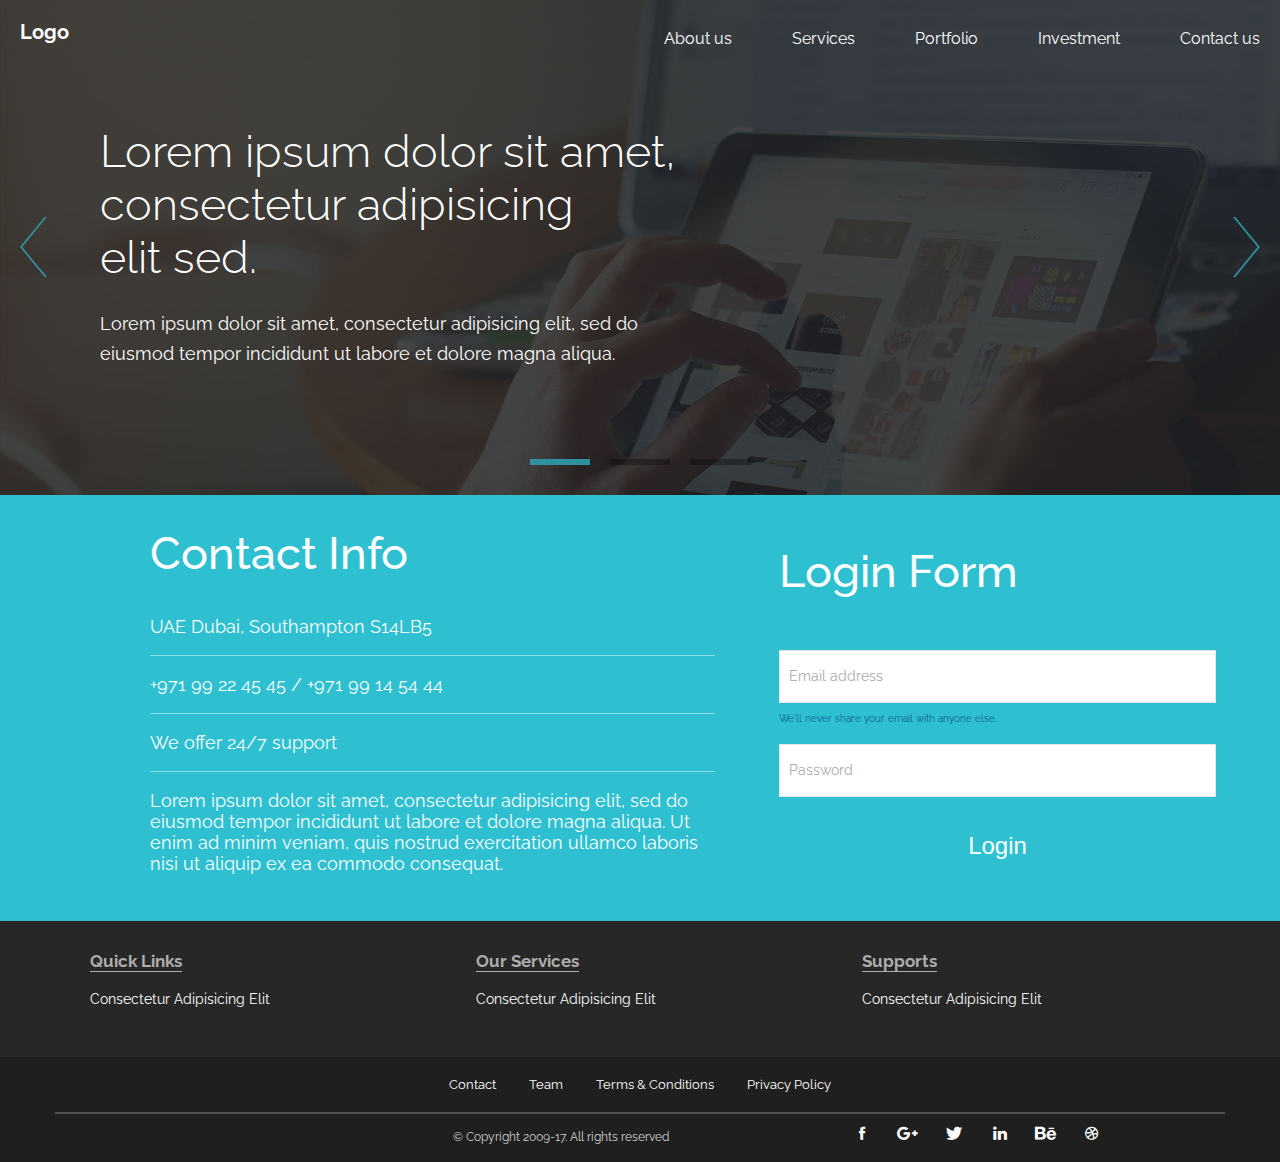
<file: index.html>
<!DOCTYPE html PUBLIC "-//W3C//DTD XHTML 1.0 Transitional//EN" "http://www.w3.org/TR/xhtml1/DTD/xhtml1-transitional.dtd">
<html xmlns="http://www.w3.org/1999/xhtml">

<head>
    <meta http-equiv="Content-Type" content="text/html; charset=utf-8" />
    <meta name="viewport" content="width=device-width, initial-scale=1">
    <title>LoginPag</title>
    <link type="text/css" rel="stylesheet" href="css/style.css">
    <script src="js/jquery-1.11.2.min.js"></script>
    <script src="js/custom.js"></script>
</head>

<body>
    <!--Header Section -->
    <header>
        <div class="logo_wrap left"><a href="index.html">Logo</a> </div>
        <nav class="top_menu right">
            <span class="menu_mobile">
				<em></em>
				<em></em>
				<em></em>
			</span>
            <ul class="clearfix">
                <li><a href="about.html">About us</a> </li>
                <li><a href="services.html">Services</a> </li>
                <li><a href="portfolio.html">Portfolio</a> </li>
                <li><a href="investment.html">Investment</a> </li>
                <li><a href="contact.html">Contact us</a> </li>
            </ul>
        </nav>
    </header>
    <!--Home Banner Section -->
    <section class="main_banner">
        <div class="banner_slider">
            <img src="images/home-banner.jpg" class="basic-img" alt="">
            <div class="banner_outer_wrap clearfix">
                <div class="top_slide active">
                    <img src="images/home-banner.jpg" alt="">
                    <div class="banner_content">
                        <h3>Lorem ipsum dolor sit amet,<br>
								consectetur adipisicing<br>
								elit sed.</h3>
                        <p>Lorem ipsum dolor sit amet, consectetur adipisicing elit, sed do
                            <br> eiusmod tempor incididunt ut labore et dolore magna aliqua. </p>
                    </div>
                </div>
                <div class="top_slide">
                    <img src="images/home-banner.jpg" alt="">
                    <div class="banner_content">
                        <h3>Lorem ipsum dolor sit amet,<br>
						consectetur adipisicing<br>
						elit sed.</h3>
                        <p>Lorem ipsum dolor sit amet, consectetur adipisicing elit, sed do
                            <br> eiusmod tempor incididunt ut labore et dolore magna aliqua. </p>
                    </div>
                </div>
                <div class="top_slide">
                    <img src="images/home-banner.jpg" alt="">
                    <div class="banner_content">
                        <h3>Lorem ipsum dolor sit amet,<br>
						consectetur adipisicing<br>
						elit sed.</h3>
                        <p>Lorem ipsum dolor sit amet, consectetur adipisicing elit, sed do
                            <br> eiusmod tempor incididunt ut labore et dolore magna aliqua. </p>
                    </div>
                </div>
            </div>
            <div class="controller_bullet">
            </div>
            <div class="controler_arrow">
                <span class="left_slide"><i class="icon-left_arrow"></i> </span>
                <span class="right_slide"><i class="icon-right_arrow"></i> </span>
            </div>
        </div>
    </section>
    <!--Home Banner Section -->
    <!--Login Sec Section -->
    <section class="dm_contactInfo">
	<div class="contact_wrap clearfix">
    	<div class="contact_info left">
        	<h3>Contact Info</h3>
            <p>UAE Dubai, Southampton S14LB5</p>
            <p>+971 99 22 45 45 / +971 99 14 54 44</p>
            <p>We offer 24/7 support</p>
            <p>Lorem ipsum dolor sit amet, consectetur adipisicing elit, sed do eiusmod tempor incididunt ut labore et dolore magna aliqua. Ut enim ad minim veniam, quis nostrud exercitation ullamco laboris nisi ut aliquip ex ea commodo consequat.</p>
        </div>
        <div class="contact_map right">
        	<div class="form_wrap container">
    	<h3>Login Form</h3>
    	<div class="clearfix">
            
            <div class="input_wrap">
                <label>
                    <input type="text" required="" />
                    <span>Email address</span>
                </label>
                <p class="note">We'll never share your email with anyone else.</p>
            </div>
            <div class="input_wrap">
                <label>
                    <input type="password" required="" />
                    <span>Password</span>
                </label>
            </div>
            
        </div>
       
        <input type="submit" value="Login" />
    </div>
        </div>
    </div>
</section>

    <!--Section Global Leader -->
    <!--Section Footer-->
    <section class="th-footer">
        <footer>
            <div class="top-footer clearfix">
                <div class="container">
                    <div class="" role="contentinfo">
                        <div class="thccompreiset">
                            <div class="footer-link clearFix">
                                <ul>
                                    <li class="link-head">
                                        <h5>Quick Links</h5>
                                    </li>
                                    <li>
                                        <a href="#">Consectetur Adipisicing Elit</a>
                                    </li>
                                </ul>
                                <ul>
                                    <li class="link-head">
                                        <h5>Our Services</h5>
                                    </li>
                                    <li>
                                        <a href="#">Consectetur Adipisicing Elit</a>
                                    </li>
                                </ul>
                                <ul>
                                    <li class="link-head">
                                        <h5>Supports</h5>
                                    </li>
                                    <li>
                                        <a href="#">Consectetur Adipisicing Elit</a>
                                    </li>
                                </ul>
                            </div>
                        </div>
                    </div>
                </div>
            </div>
        </footer>
    </section>
    <section class="lower-footer clearfix">
        <div class="container">
            <div class="lower-footer-strip">
                <div class="container">
                    <div class="footstrip text-center clearfix">
                        <ul class="bottom-link left list-unstyled clearfix">
                            <!--        <li>
              <a href="https://www.techaheadcorp.com/press">Press</a>
            </li>

			 <li>
              <a href="https://www.techaheadcorp.com/whitepaper/">Whitepaper</a>
            </li>
-->
                            <li>
                                <a href="contact.html">Contact</a>
                            </li>
                            <li>
                                <a href="#">Team</a>
                            </li>
                            <li>
                                <a href="#">Terms & Conditions</a>
                            </li>
                            <li>
                                <a href="#">Privacy Policy</a>
                            </li>
                        </ul>
                    </div>
                    <div class="copyright">
                        <div class="span certificate">
                            <span class="copy-right left"></span>
                        </div>
                        <div class="span social-connects">
                            <ul class="socialLinks list-unstyled">
                                <li class="fb">
                                    <a class="icon-facebook" target="_blank" href="#"></a>
                                </li>
                                <li class="gplus">
                                    <a class="icon-google_plus" target="_blank" href="#"></a>
                                </li>
                                <li class="twitter">
                                    <a class="icon-twiiter_icon" target="_blank" href="#"></a>
                                </li>
                                <li class="linkdin">
                                    <a class="icon-linkedin" target="_blank" href="#"></a>
                                </li>
                                <li class="behance">
                                    <a target="_blank" class="icon-behance" href="#"></a>
                                </li>
                                <li class="drbl">
                                    <a target="_blank" class="icon-dribble" href="#"></a>
                                </li>
                            </ul>
                        </div>
                        <div class="span copyrighdeclaration">
                            <span class="copyright-text"> © Copyright 2009-17. All rights reserved</span>
                        </div>
                    </div>
                </div>
            </div>
        </div>
    </section>
</body>

</html>
</file>
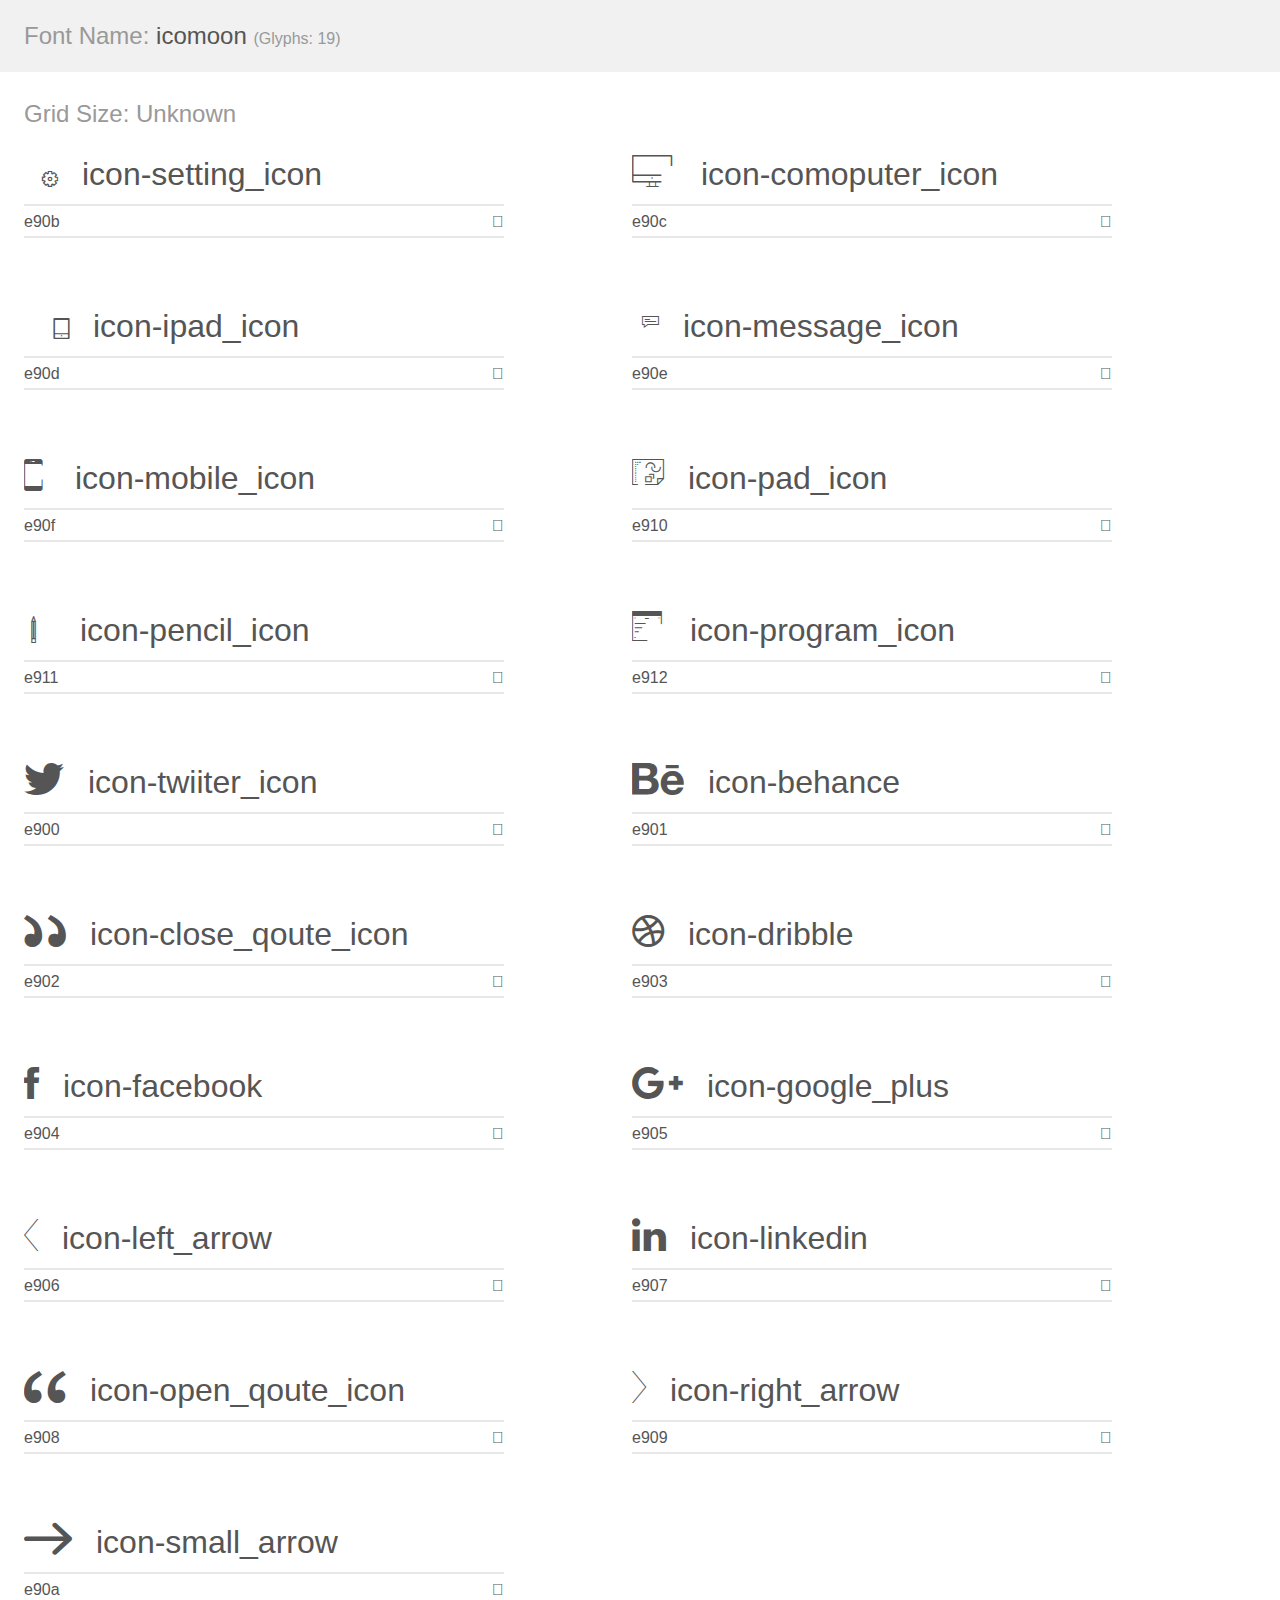
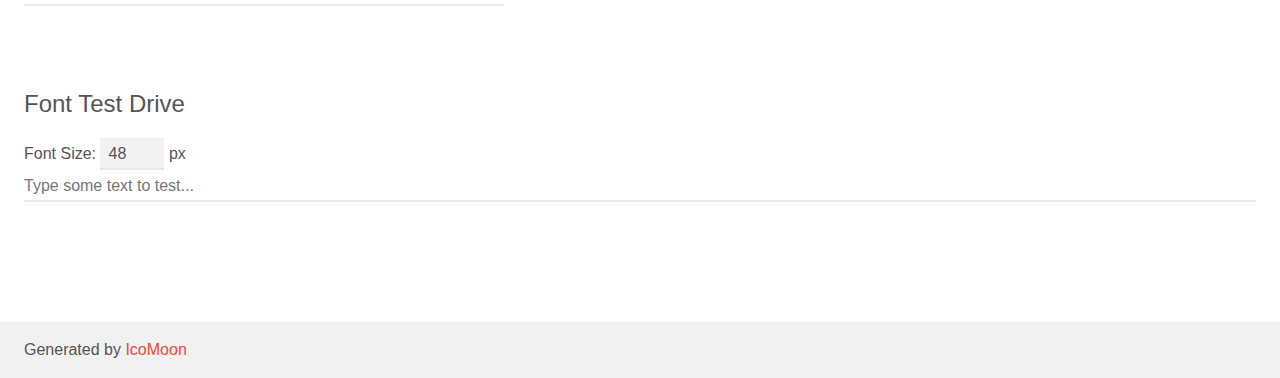
<file: icomoon/demo.html>
<!doctype html>
<html>
<head>
    <meta charset="utf-8">
    <title>IcoMoon Demo</title>
    <meta name="description" content="An Icon Font Generated By IcoMoon.io">
    <meta name="viewport" content="width=device-width, initial-scale=1">
    <link rel="stylesheet" href="demo-files/demo.css">
    <link rel="stylesheet" href="style.css"></head>
<body>
    <div class="bgc1 clearfix">
        <h1 class="mhmm mvm"><span class="fgc1">Font Name:</span> icomoon <small class="fgc1">(Glyphs:&nbsp;19)</small></h1>
    </div>
    <div class="clearfix mhl ptl">
        <h1 class="mvm mtn fgc1">Grid Size: Unknown</h1>
        <div class="glyph fs1">
            <div class="clearfix bshadow0 pbs">
                <span class="icon-setting_icon">
                
                </span>
                <span class="mls"> icon-setting_icon</span>
            </div>
            <fieldset class="fs0 size1of1 clearfix hidden-false">
                <input type="text" readonly value="e90b" class="unit size1of2" />
                <input type="text" maxlength="1" readonly value="&#xe90b;" class="unitRight size1of2 talign-right" />
            </fieldset>
            <div class="fs0 bshadow0 clearfix hidden-true">
                <span class="unit pvs fgc1">liga: </span>
                <input type="text" readonly value="" class="liga unitRight" />
            </div>
        </div>
        <div class="glyph fs1">
            <div class="clearfix bshadow0 pbs">
                <span class="icon-comoputer_icon">
                
                </span>
                <span class="mls"> icon-comoputer_icon</span>
            </div>
            <fieldset class="fs0 size1of1 clearfix hidden-false">
                <input type="text" readonly value="e90c" class="unit size1of2" />
                <input type="text" maxlength="1" readonly value="&#xe90c;" class="unitRight size1of2 talign-right" />
            </fieldset>
            <div class="fs0 bshadow0 clearfix hidden-true">
                <span class="unit pvs fgc1">liga: </span>
                <input type="text" readonly value="" class="liga unitRight" />
            </div>
        </div>
        <div class="glyph fs1">
            <div class="clearfix bshadow0 pbs">
                <span class="icon-ipad_icon">
                
                </span>
                <span class="mls"> icon-ipad_icon</span>
            </div>
            <fieldset class="fs0 size1of1 clearfix hidden-false">
                <input type="text" readonly value="e90d" class="unit size1of2" />
                <input type="text" maxlength="1" readonly value="&#xe90d;" class="unitRight size1of2 talign-right" />
            </fieldset>
            <div class="fs0 bshadow0 clearfix hidden-true">
                <span class="unit pvs fgc1">liga: </span>
                <input type="text" readonly value="" class="liga unitRight" />
            </div>
        </div>
        <div class="glyph fs1">
            <div class="clearfix bshadow0 pbs">
                <span class="icon-message_icon">
                
                </span>
                <span class="mls"> icon-message_icon</span>
            </div>
            <fieldset class="fs0 size1of1 clearfix hidden-false">
                <input type="text" readonly value="e90e" class="unit size1of2" />
                <input type="text" maxlength="1" readonly value="&#xe90e;" class="unitRight size1of2 talign-right" />
            </fieldset>
            <div class="fs0 bshadow0 clearfix hidden-true">
                <span class="unit pvs fgc1">liga: </span>
                <input type="text" readonly value="" class="liga unitRight" />
            </div>
        </div>
        <div class="glyph fs1">
            <div class="clearfix bshadow0 pbs">
                <span class="icon-mobile_icon">
                
                </span>
                <span class="mls"> icon-mobile_icon</span>
            </div>
            <fieldset class="fs0 size1of1 clearfix hidden-false">
                <input type="text" readonly value="e90f" class="unit size1of2" />
                <input type="text" maxlength="1" readonly value="&#xe90f;" class="unitRight size1of2 talign-right" />
            </fieldset>
            <div class="fs0 bshadow0 clearfix hidden-true">
                <span class="unit pvs fgc1">liga: </span>
                <input type="text" readonly value="" class="liga unitRight" />
            </div>
        </div>
        <div class="glyph fs1">
            <div class="clearfix bshadow0 pbs">
                <span class="icon-pad_icon">
                
                </span>
                <span class="mls"> icon-pad_icon</span>
            </div>
            <fieldset class="fs0 size1of1 clearfix hidden-false">
                <input type="text" readonly value="e910" class="unit size1of2" />
                <input type="text" maxlength="1" readonly value="&#xe910;" class="unitRight size1of2 talign-right" />
            </fieldset>
            <div class="fs0 bshadow0 clearfix hidden-true">
                <span class="unit pvs fgc1">liga: </span>
                <input type="text" readonly value="" class="liga unitRight" />
            </div>
        </div>
        <div class="glyph fs1">
            <div class="clearfix bshadow0 pbs">
                <span class="icon-pencil_icon">
                
                </span>
                <span class="mls"> icon-pencil_icon</span>
            </div>
            <fieldset class="fs0 size1of1 clearfix hidden-false">
                <input type="text" readonly value="e911" class="unit size1of2" />
                <input type="text" maxlength="1" readonly value="&#xe911;" class="unitRight size1of2 talign-right" />
            </fieldset>
            <div class="fs0 bshadow0 clearfix hidden-true">
                <span class="unit pvs fgc1">liga: </span>
                <input type="text" readonly value="" class="liga unitRight" />
            </div>
        </div>
        <div class="glyph fs1">
            <div class="clearfix bshadow0 pbs">
                <span class="icon-program_icon">
                
                </span>
                <span class="mls"> icon-program_icon</span>
            </div>
            <fieldset class="fs0 size1of1 clearfix hidden-false">
                <input type="text" readonly value="e912" class="unit size1of2" />
                <input type="text" maxlength="1" readonly value="&#xe912;" class="unitRight size1of2 talign-right" />
            </fieldset>
            <div class="fs0 bshadow0 clearfix hidden-true">
                <span class="unit pvs fgc1">liga: </span>
                <input type="text" readonly value="" class="liga unitRight" />
            </div>
        </div>
        <div class="glyph fs1">
            <div class="clearfix bshadow0 pbs">
                <span class="icon-twiiter_icon">
                
                </span>
                <span class="mls"> icon-twiiter_icon</span>
            </div>
            <fieldset class="fs0 size1of1 clearfix hidden-false">
                <input type="text" readonly value="e900" class="unit size1of2" />
                <input type="text" maxlength="1" readonly value="&#xe900;" class="unitRight size1of2 talign-right" />
            </fieldset>
            <div class="fs0 bshadow0 clearfix hidden-true">
                <span class="unit pvs fgc1">liga: </span>
                <input type="text" readonly value="" class="liga unitRight" />
            </div>
        </div>
        <div class="glyph fs1">
            <div class="clearfix bshadow0 pbs">
                <span class="icon-behance">
                
                </span>
                <span class="mls"> icon-behance</span>
            </div>
            <fieldset class="fs0 size1of1 clearfix hidden-false">
                <input type="text" readonly value="e901" class="unit size1of2" />
                <input type="text" maxlength="1" readonly value="&#xe901;" class="unitRight size1of2 talign-right" />
            </fieldset>
            <div class="fs0 bshadow0 clearfix hidden-true">
                <span class="unit pvs fgc1">liga: </span>
                <input type="text" readonly value="" class="liga unitRight" />
            </div>
        </div>
        <div class="glyph fs1">
            <div class="clearfix bshadow0 pbs">
                <span class="icon-close_qoute_icon">
                
                </span>
                <span class="mls"> icon-close_qoute_icon</span>
            </div>
            <fieldset class="fs0 size1of1 clearfix hidden-false">
                <input type="text" readonly value="e902" class="unit size1of2" />
                <input type="text" maxlength="1" readonly value="&#xe902;" class="unitRight size1of2 talign-right" />
            </fieldset>
            <div class="fs0 bshadow0 clearfix hidden-true">
                <span class="unit pvs fgc1">liga: </span>
                <input type="text" readonly value="" class="liga unitRight" />
            </div>
        </div>
        <div class="glyph fs1">
            <div class="clearfix bshadow0 pbs">
                <span class="icon-dribble">
                
                </span>
                <span class="mls"> icon-dribble</span>
            </div>
            <fieldset class="fs0 size1of1 clearfix hidden-false">
                <input type="text" readonly value="e903" class="unit size1of2" />
                <input type="text" maxlength="1" readonly value="&#xe903;" class="unitRight size1of2 talign-right" />
            </fieldset>
            <div class="fs0 bshadow0 clearfix hidden-true">
                <span class="unit pvs fgc1">liga: </span>
                <input type="text" readonly value="" class="liga unitRight" />
            </div>
        </div>
        <div class="glyph fs1">
            <div class="clearfix bshadow0 pbs">
                <span class="icon-facebook">
                
                </span>
                <span class="mls"> icon-facebook</span>
            </div>
            <fieldset class="fs0 size1of1 clearfix hidden-false">
                <input type="text" readonly value="e904" class="unit size1of2" />
                <input type="text" maxlength="1" readonly value="&#xe904;" class="unitRight size1of2 talign-right" />
            </fieldset>
            <div class="fs0 bshadow0 clearfix hidden-true">
                <span class="unit pvs fgc1">liga: </span>
                <input type="text" readonly value="" class="liga unitRight" />
            </div>
        </div>
        <div class="glyph fs1">
            <div class="clearfix bshadow0 pbs">
                <span class="icon-google_plus">
                
                </span>
                <span class="mls"> icon-google_plus</span>
            </div>
            <fieldset class="fs0 size1of1 clearfix hidden-false">
                <input type="text" readonly value="e905" class="unit size1of2" />
                <input type="text" maxlength="1" readonly value="&#xe905;" class="unitRight size1of2 talign-right" />
            </fieldset>
            <div class="fs0 bshadow0 clearfix hidden-true">
                <span class="unit pvs fgc1">liga: </span>
                <input type="text" readonly value="" class="liga unitRight" />
            </div>
        </div>
        <div class="glyph fs1">
            <div class="clearfix bshadow0 pbs">
                <span class="icon-left_arrow">
                
                </span>
                <span class="mls"> icon-left_arrow</span>
            </div>
            <fieldset class="fs0 size1of1 clearfix hidden-false">
                <input type="text" readonly value="e906" class="unit size1of2" />
                <input type="text" maxlength="1" readonly value="&#xe906;" class="unitRight size1of2 talign-right" />
            </fieldset>
            <div class="fs0 bshadow0 clearfix hidden-true">
                <span class="unit pvs fgc1">liga: </span>
                <input type="text" readonly value="" class="liga unitRight" />
            </div>
        </div>
        <div class="glyph fs1">
            <div class="clearfix bshadow0 pbs">
                <span class="icon-linkedin">
                
                </span>
                <span class="mls"> icon-linkedin</span>
            </div>
            <fieldset class="fs0 size1of1 clearfix hidden-false">
                <input type="text" readonly value="e907" class="unit size1of2" />
                <input type="text" maxlength="1" readonly value="&#xe907;" class="unitRight size1of2 talign-right" />
            </fieldset>
            <div class="fs0 bshadow0 clearfix hidden-true">
                <span class="unit pvs fgc1">liga: </span>
                <input type="text" readonly value="" class="liga unitRight" />
            </div>
        </div>
        <div class="glyph fs1">
            <div class="clearfix bshadow0 pbs">
                <span class="icon-open_qoute_icon">
                
                </span>
                <span class="mls"> icon-open_qoute_icon</span>
            </div>
            <fieldset class="fs0 size1of1 clearfix hidden-false">
                <input type="text" readonly value="e908" class="unit size1of2" />
                <input type="text" maxlength="1" readonly value="&#xe908;" class="unitRight size1of2 talign-right" />
            </fieldset>
            <div class="fs0 bshadow0 clearfix hidden-true">
                <span class="unit pvs fgc1">liga: </span>
                <input type="text" readonly value="" class="liga unitRight" />
            </div>
        </div>
        <div class="glyph fs1">
            <div class="clearfix bshadow0 pbs">
                <span class="icon-right_arrow">
                
                </span>
                <span class="mls"> icon-right_arrow</span>
            </div>
            <fieldset class="fs0 size1of1 clearfix hidden-false">
                <input type="text" readonly value="e909" class="unit size1of2" />
                <input type="text" maxlength="1" readonly value="&#xe909;" class="unitRight size1of2 talign-right" />
            </fieldset>
            <div class="fs0 bshadow0 clearfix hidden-true">
                <span class="unit pvs fgc1">liga: </span>
                <input type="text" readonly value="" class="liga unitRight" />
            </div>
        </div>
        <div class="glyph fs1">
            <div class="clearfix bshadow0 pbs">
                <span class="icon-small_arrow">
                
                </span>
                <span class="mls"> icon-small_arrow</span>
            </div>
            <fieldset class="fs0 size1of1 clearfix hidden-false">
                <input type="text" readonly value="e90a" class="unit size1of2" />
                <input type="text" maxlength="1" readonly value="&#xe90a;" class="unitRight size1of2 talign-right" />
            </fieldset>
            <div class="fs0 bshadow0 clearfix hidden-true">
                <span class="unit pvs fgc1">liga: </span>
                <input type="text" readonly value="" class="liga unitRight" />
            </div>
        </div>
    </div>

    <!--[if gt IE 8]><!-->
    <div class="mhl clearfix mbl">
        <h1>Font Test Drive</h1>
        <label>
            Font Size: <input id="fontSize" type="number" class="textbox0 mbm"
            min="8" value="48" />
            px
        </label>
        <input id="testText" type="text" class="phl size1of1 mvl"
        placeholder="Type some text to test..." value=""/>
        <div id="testDrive" class="icon-">&nbsp;
        </div>
    </div>
    <!--<![endif]-->
    <div class="bgc1 clearfix">
        <p class="mhl">Generated by <a href="https://icomoon.io/app">IcoMoon</a></p>
    </div>

    <script src="demo-files/demo.js"></script>
</body>
</html>
</file>
<file: css/style.css>
@charset "utf-8";
/* CSS Document */
@import 'https://fonts.googleapis.com/css?family=Raleway:200,400,500,700';
*{padding: 0; margin: 0; -webkit-box-sizing:border-box; -moz-box-sizing:border-box; -ms-box-sizing:border-box; box-sizing:border-box; }
body{font-family: 'Raleway', sans-serif; font-size: 13px; font-weight: 400;}
input:focus, textarea:focus{outline: none;}
textarea{resize: none; }
a{text-decoration: none;}
h1{font-size: 36px; }
h2{font-size: 36px;;}
h3{font-size: 24px;}
h4{font-size: 18px;}
h1,h3,h3,h4{font-weight: normal;}
button, input[type="button"], input[type="submit"]{cursor: pointer;}

ul{display: block; list-style: none; padding: 0;}
button{border: 0;}
label{font-weight: normal; }
a{color: #2ec0d1; }
a:focus{text-decoration: none; }
strong,b{font-weight: normal;}
input[type="text"], input[type="email"], input[type="password"], input[type="number"], select, textarea{width: 100%; color: #929293; font-weight: 300;}
button, a, input[type="submit"], input[type="button"], .port_content, .total_services ul li {-webkit-transition: all .3s ease; -moz-transition: all .3s ease; transition: all .3s ease; -ms-transition: all .3s ease;}
a:hover{text-decoration: none;}
em{font-style: normal;}
button:focus{outline: none;}
p{font-weight: 400;}
.container{ max-width: 1170px; width: 95%; margin: auto; position: relative; z-index: 1;}
.clearfix:before, .clearfix:after, .portf_img_wrap:after{content: ''; display: table; line-height: 0; float: none; clear: both;}
.right{float: right;}
.left{float: left;}


/*Home page css*/
header{position: absolute; top: 0; left: 0; width: 100%; padding: 20px; z-index: 2; padding: 20px;}
nav.top_menu{position: relative;}
nav.top_menu ul li{float: left;}
nav.top_menu ul li a{display: block; color: #fff; margin-right: 60px; font-size: 16px; line-height: 38px;}
nav.top_menu ul li:last-child a{margin-right: 0;}
nav.top_menu ul li a:hover{color: #2ec0d1; }
.banner_slider{position: relative; }
.banner_content{position: absolute; top: 50%; -webkit-transform: translateY(-50%); -moz-transform: translateY(-50%); -ms-transform: translateY(-50%); transform: translateY(-50%); left: 100px;}
.banner_content h3{font-size:60px; color: #fff; font-weight: 300; margin-bottom: 25px;}
.banner_content p{font-size: 18px; color: #fff; line-height: 30px;}
.bg_grey{background:#f2f2f2; }
.bg_blue{background: #2ec0d1;}
.title_wrap{text-align: center; padding: 30px 0;}
.title_wrap h3{font-size: 40px; color: #555758; margin-bottom: 20px; }
.title_wrap small{font-size: 16px; color: #454545;}
.services_wrap{padding-bottom: 30px; position: relative;}
.services_wrap:after {content: 'Our Services'; position: absolute; top: -15px; left: -10px; font-size: 160px; font-weight: 700; color: #ebebeb; z-index: 0;}
.total_services ul li{float: left; width: 50%; text-align: center; padding: 50px;}
.total_services li:hover{box-shadow: 0 0 20px #ccc}
.total_services ul li h4{font-size: 24px; color: #333; font-weight: 500;}
.service_content p{color: #333; font-size: 14px; line-height: 18px; margin: 10px 0}
.service_content a{font-size: 14px;}
.service_content a i{font-size: 10px; margin-left: 15px;}
.total_services .icon_wrap{position: relative; display: table; margin:0 auto 20px; font-size: 45px;}
.icon_wrap i{color: #333333;}
.icon_wrap i.icon-pencil_icon{position: absolute;left: 0; bottom: 0; color: #2ec0d1;}
.icon_wrap i.icon-message_icon{position: absolute; left: 0; bottom: 0; color: #2ec0d1;}
.icon_wrap i.icon-setting_icon{position: absolute; left: 0; bottom: 0; color: #2ec0d1;}
.icon_wrap i.icon-ipad_icon{position: absolute; left: 0; bottom: 0; color: #2ec0d1;}
.portfolio_wrap{display: table; width: 100%; }
.left_portfolio{width: 30%; display: table-cell; vertical-align: middle; padding: 0 50px;}
.all_showcase_wrap {width:70%; display: table-cell;}
.all_showcase_wrap ul li{float: left; width: 25%; border-right: 1px solid #fff; border-bottom: 1px solid #fff; position: relative;}
.all_showcase_wrap ul li:nth-child(4n){border-right: 0;}
.img_wrap img{width: 100%; float: left; }
.port_content{position: absolute; width: 90%; height: 90%; top: 50%; left: 50%; -webkit-transform: translate(-50%, -50%); -moz-transform: translate(-50%, -50%); -ms-transform: translate(-50%, -50%); transform: translate(-50%, -50%); background: rgba(0,0,0,0.7); opacity: 0; text-align: center;  }
.all_showcase_wrap ul li:hover .port_content{opacity: 1;}
.port_content h4{font-size: 24px; color: #fff;}
.port_content p{font-size: 14px; color: #fff; margin: 10px 0;}
.port_content a{color: #66696a; font-size: 14px; padding: 8px 15px; background: #fff; display: inline-block;}
.port_content a:hover{color: #fff; background:#2ec0d1; }
.middle_content{width: 100%; position: absolute; top: 50%; padding: 0 5px; -webkit-transform: translateY(-50%); -moz-transform: translateY(-50%); -ms-transform: translateY(-50%); transform: translateY(-50%);}
.banner_slider img{width: 100%;}
.partners_list ul li{float: left; width: 24%; margin-right: 1.3%; text-align: center;}
.partners_list ul li:last-child{margin-right: 0;}
.partners_section{padding: 0 0 50px;}
.testimonial_wrap .title_wrap h3{color: #fff; }
.testimonial_wrap{padding: 20px 0 50px; position: relative;}
.testimonial_wrap:after {content: 'Testimonials'; position: absolute; top: 0; left: -10px; font-size: 160px; font-weight: 700; color: #2cb7c7; z-index: 0;}
.testi_content{width: 60%; position: absolute; top: 50%; left: 0; -webkit-transform: translateY(-50%); -moz-transform: translateY(-50%); -ms-transform: translateY(-50%); transform: translateY(-50%);}
.testi_content p{color: #fff; font-size: 16px; line-height: 28px;}
.testi_image{width: 30%;}
.testi_image figure{border:5px solid #fff;}
.testi_image figure img{width: 100%; float: left; }
.testimonial_box{position: relative; overflow: hidden;}
.name_title{margin-top: 30px; }
.name_title h5{color: #fff; font-size: 18px; font-weight: 500;}
.name_title span{font-size: 14px; color: #fff;}
.global_leaders.dm_philosophy:after{content: 'Global Leaders';  }
.logo_wrap img{width: 110px;}
.logo_wrap a{font-size: 20px; color: #fff; font-weight: bold;}
.outer_wrap{ width: 400%; position: relative;}
.outer_wrap > .slide { width: 25%; float: left; position: relative; padding: 0 20px;}
.bullets {float: left;}
.testi-bullets{background:#fff;display:inline-block;height:4px;width:26px;cursor:pointer;margin:4px;;}
.testi-bullets.active.active{opacity:1;cursor:default; background:#1c8f9d;}
.controler_arrow > span{position: absolute; color: #2d929d; font-size: 60px; top: 50%; -webkit-transform: translateY(-50%); -moz-transform: translateY(-50%); -ms-transform: translateY(-50%); transform: translateY(-50%); cursor: pointer;}
.left_slide{left: 20px;}
.right_slide{right: 20px;}
.top_slide{opacity: 0; -webkit-transition: opacity 1s ease-in-out; -moz-transition: opacity 1s ease-in-out; transition: opacity 1s ease-in-out; -ms-transition: opacity 1s ease-in-out;}
.top_slide.active{opacity: 1;}
.active .banner_content *{-webkit-transition: all 1s ease 0.5s; -moz-transition: all 1s ease 0.5s; -ms-transition: all 1s ease 0.5s;  transition: all 1s ease 0.5s;}
.banner_content h3{position: relative; left: -50px; opacity: 0; }
.banner_content p{position: relative; left: -50px; opacity: 0;}
.active .banner_content h3{left: 0; opacity: 1; }
.active .banner_content p{left: 0; opacity: 1; -webkit-transition-delay: 1s; -moz-transition-delay: 1s; -ms-transition-delay: 1s; transition-delay: 1s;}

.menu_mobile{display: none; width: 25px; cursor: pointer; margin-top: 5px;}
.menu_mobile em{display: block; background: #fff; height: 2px; margin-bottom: 5px; border-radius: 60px;}


/*Home page css*/
/*Portfolio css*/
.portfolio_top{text-align: center; padding: 30px 0 80px; position: relative;}
.portfolio_top:after { content: 'Imagine Future'; position: absolute; top: 0; left: -10px; font-size: 160px; font-weight: 700; color: #ebebeb; z-index: 0;}
.portfolio_top h3{font-size: 40px; color: #555758; }
.portfolio_top h5{color: #555758; font-size: 24px; }
.portfolio_top p{color: #454545; font-size: 16px; line-height: 28px; margin: 30px 0 0;}
section.portfolio-listing{float:left;width:100%;}
#filters{display:table; margin:0 auto;}
#filters li{float:left;margin: 0 10px;;color:#14656f;position:relative;}
#filters li span{display:block;padding:6px 12px;text-decoration:none;cursor:pointer;font-size:14px;}
.filter-nav{display:table;margin:0 auto;text-align:center;width:100%;background:#2ec0d1;}
.filter-nav {padding: 6px 0;}
#portfoliolist .portfolio{-webkit-box-sizing:border-box;-moz-box-sizing:border-box;-o-box-sizing:border-box;width:20%;display:none;float:left;overflow:hidden;line-height:0;}
section.portfolio-listing{overflow:hidden;}
.portfolio-wrdater{position:relative;}
li.active .filter{color:#fff; font-weight: 500;}
span.filter::after {background: #fff none repeat scroll 0 0;bottom: 0px;content: "";height: 2px;left: 0;position: absolute;text-align: unset;transform: scale(0.4);width: 100%; opacity:0;-webkit-transform:scale(0.4);-moz-transform: scale(0.4);-ms-transform: scale(0.4);-o-transform: scale(0.4);-webkit-transition:all .25s ease;-moz-transition:all .25s ease;-o-transition:all .25s ease;transition:all .25s ease; ms-transition:all .25s ease;}
li.active .filter:after {opacity: 1;transform: scale(1);-webkit-transform: scale(1);-moz-transform: scale(1);-ms-transform: scale(1);-o-transform: scale(1);}
#filters li:hover .filter::after{transform: scale(1);-webkit-transform: scale(1);-moz-transform: scale(1);-ms-transform: scale(1);-o-transform: scale(1); opacity:1;}
.portfolio-wrapper{overflow:hidden;position:relative !important;background:#666;cursor:pointer;}
.overlay-mask-wrdater{background:rgba(0, 0, 0, 0.5) none repeat scroll 0 0;min-height:100%;position:absolute;text-align:center;top:0;width:100%;z-index:9999;opacity:0;-webkit-transform:scale(0.5);-ms-transform:scale(0.5);-moz-transform:scale(0.5);-o-transform:scale(0.5);transform:scale(0.5);-webkit-transition:transform 0.3s ease 0s, opacity 0.4s ease 0s;-moz-transition:transform 0.3s ease 0s, opacity 0.3s ease 0s;-ms-transition:transform 0.3s ease 0s, opacity 0.4s ease 0s;-o-transition:transform 0.3s ease 0s, opacity 0.4s ease 0s;transition:transform 0.3s ease 0s, opacity 0.4s ease 0s;}
.portfolio-wrdater:hover div.overlay-mask-wrdater{-webkit-transform:scale(1);-ms-transform:scale(1);-moz-transform:scale(1);-o-transform:scale(1);opacity:1;}
.portfolio img{max-width:100%;position:relative;width:100%;}
.go_ahead{position: absolute; top: 50%; left: 50%; -webkit-transform:translate(-50%, -50%); -moz-transform:translate(-50%, -50%); -ms-transform:translate(-50%, -50%); transform:translate(-50%, -50%);}
.dummy_text{font-size: 40px; color: #fff; font-weight: 500;  display: block; margin-bottom: 30px;}
.blue_btn{font-size: 16px; color: #fff; background: #2ec0d1; padding: 18px 10px; display: inline-block; }

/*Portfolio css*/

.portfolio_detail{background: url(../images/portfolio-detail-bg-1.jpg) no-repeat; background-size: cover; padding: 200px 0;}
.app_portfolio_wrap{width: 50%; position: relative;}
.app_portfolio_content{width: 50%; }
.app_portfolio_wrap .img-2{position: absolute; right: 0; bottom: 0;}
.app_portfolio_content{text-align: center;}
.app_portfolio_content > p{color: #fff; font-size:14px; line-height:28px; text-align: justify; margin: 25px 0;}
.store_links img{margin: 0 5px;}




/*banner css*/

.top_slide{float: left;}
.banner_slider{overflow: hidden;}
.banner_slider{position: relative;}
.top_slide{position:absolute; width: 100%; height: 100%; left: 0; top: 0; }
.controller_bullet{position: absolute; left: 50%; bottom: 30px; -webkit-transform: translateX(-50%); -moz-transform: translateX(-50%); -ms-transform: translateX(-50%); transform: translateX(-50%); }
.controller_bullet span{width: 60px; height: 6px; cursor: pointer; background: rgba(0,0,0,0.3); margin: 0 10px; display: inline-block; font-size: 0;}
.controller_bullet span.active{background:#2d929e; }

.basic-img{visibility: hidden;}

/*Banner*/
.common_banner{ position:relative; max-height:600px; overflow:hidden;}
.common_banner img{ width:100%; height:auto;}
.overlay{ position:absolute; top:0; left:0; width:100%; height:100%; background:#2e3131; opacity:0.7; z-index:1;}
.common_heading{ position:absolute; bottom:70px; left:50%; transform:translateX(-50%); -moz-transform:translateX(-50%); -ms-transform:translateX(-50%); -o-transform:translateX(-50%); -webkit-transform:translateX(-50%); text-align:center; z-index:1;}
.common_heading h1{font-size:75px; color:#fff; font-weight:200;}
.common_heading p{font-size:25px; color:#fff; line-height:50px;}


/*Contact*/

/*Contact Info*/
.contact_wrap{ padding-left:350px; background:#2ec0d1;}
.contact_info{ width:50%; margin-right:5%; margin:23px 0; color:#fff; }
.contact_info h3{ font-size:45px; padding:20px 0; font-weight:500;}
.contact_info p{ position:relative; font-size:22px; padding:25px 0; border-bottom:1px solid #8cdce5;}
.contact_info p:last-child{ border:none;}
.contact_map{ width:50%;}
.contact_map iframe{ width:100%; height:550px;}

/*Contact Form*/
.dm_contactForm{ position:relative; background:#fff;}
.dm_contactForm:after{ content:'Send Us Message'; position:absolute; top:40px; left:-10px; font-size:160px; font-weight:700; color:#ebebeb; z-index:0;}
.form_wrap{ position:relative; padding:85px 60px; z-index:1;}
.form_wrap h3{ font-size:45px; margin-bottom:40px; font-weight:500; color:#fff;}
.input_wrap{ margin:12px 0;}
.input_wrap .note{font-size: 10px; color: #135c90; margin:10px 0 20px 0;}
.input_wrap input{ width:100%; padding:35px 10px 15px 10px; border:1px solid #e4e4e4; color:#343535; font-size:16px;}
.input_wrap > label{position:relative; display:block;}
.input_wrap > label span{position:absolute; left:10px; top:50%; transform:translateY(-50%); -moz-transform:translateY(-50%); -ms-transform:translateY(-50%); -o-transform:translateY(-50%); -webkit-transform:translateY(-50%); font-size:16px; font-weight:400; color:#aaaaaa; -webkit-transition:all ease-in-out 0.25s; -moz-transition:all ease-in-out 0.25s; -ms-transition:all ease-in-out 0.25s; transition:all ease-in-out 0.25s;}
.input_wrap > label input:focus + span, .input_wrap > label input:valid + span{top:20px; font-size:13px; left:10px; color:#2aabba; font-weight:700;}
.form_wrap textarea{ padding:35px 10px; height:200px; margin:12px 0; border:1px solid #e4e4e4;}
.form_wrap > label{position:relative; display:block;}
.form_wrap > label span{position:absolute; left:10px; top:25px; font-size:16px; font-weight:400; color:#aaaaaa; -webkit-transition:all ease-in-out 0.25s; -moz-transition:all ease-in-out 0.25s; -ms-transition:all ease-in-out 0.25s; transition:all ease-in-out 0.25s;}
.form_wrap > label textarea:focus + span{top:20px; font-size:13px; left:10px; color:#2aabba; font-weight:700;}
.form_wrap input[type=submit]{ width:100%; color:#fff; background:#2ec0d1; margin-top:12px; font-size:24px; line-height:50px; border:none;}

/*16/02/2017*/
/*Investment*/

/*Investment Info*/
.dm_investmentInfo{ position:relative; background:#fff;}
.dm_investmentInfo:after{ content:'Why Choose Us?'; position:absolute; top:40px; left:-10px; font-size:160px; font-weight:700; color:#ebebeb; z-index:0;}
.investment_wrap{ position:relative; padding:85px 0; z-index:1;}
.investment_wrap h3{ font-size:45px; margin-bottom:10px; font-weight:500; text-align:center; color:#555758;}
.investment_wrap p{ font-size:22px; color:#454545; padding:25px 0; line-height:30px;}
.investment_wrap ul{ margin:10px 0;}
.investment_wrap ul li{ position:relative; padding:10px 25px; font-size:22px; color:#454545;}
.investment_wrap ul li:after{ content:''; position:absolute; left:0; top:50%;  width:10px; height:10px; transform:translateY(-50%) rotate(45deg); background:#2ec0d1;}


/*Investment Form*/
.dm_investmentForm{ background:url(../images/investment_form_bg_img.jpg);}
.dm_investmentForm .form_wrap h3{ color:#fff;}
.dm_investmentForm .input_wrap input{ border:1px solid #30d1e4;}
.dm_investmentForm .form_wrap textarea{ border:1px solid #30d1e4;}
.dm_investmentForm .form_wrap input[type=submit]{ width:200px; background:#fff; color:#2ec0d1; border:1px solid #30d1e4; float:right;}




/*16/02/2017*/
/*About*/

/*About Info*/
.company_info_wrap{padding-left: 350px; background: #2ec0d1;}
.company_name{ width:25%; text-align:center; margin:132px 0;}
.company_name img{ width:100%; height:auto; margin-bottom:40px;}
.company_name p{ color:#fff; line-height:32px; font-size:16px; font-weight:500;}
.company_info{ width:65%; background:#f2f2f2;}
.company_detail{ background:#fff; margin:76px 300px 77px 0; padding:35px 40px 25px; position:relative; left:-70px; box-shadow: 5px 0px 20px -5px #aaaaaa;}
.company_detail h5{ font-size:22px; color:#454545; font-weight:600; margin-bottom:15px;}
.company_detail p{ font-size:15px; line-height:25px; color:#454545; margin-bottom:10px;}


/*Leader Info*/
.dm_leaderInfo{ position:relative; background:#fff;}
.dm_leaderInfo:after{ content:'Our Leaders'; position:absolute; top:40px; left:-10px; font-size:160px; font-weight:700; color:#ebebeb; z-index:0;}
.leader_info{ position:relative; text-align:center; padding:90px 0; z-index:1;}
.leader_info h3{ font-size:45px; margin-bottom:40px; font-weight:500; color:#555758;}
.leader_info p{ font-size:22px; color:#454545;}

.leader_img_wrap ul li{ position:relative; float:left; width:25%; overflow:hidden;}
.leader_img_wrap ul li img{ width:100%; height:auto; filter: grayscale(100%); -webkit-filter: grayscale(100%); -moz-filter: grayscale(100%); -ms-filter: grayscale(100%); -o-filter: grayscale(100%);}
.leader_detail{ position:absolute; width:100%; bottom:-100px; background:rgba(0,0,0,0.6); border-left:7px solid #30bbcb; line-height:30px; padding:15px 0; transition:all 0.4s; -moz-transition:all 0.4s; -ms-transition:all 0.4s; -o-transition:all 0.4s; -webkit-transition:all 0.4s;}
.leader_detail span{ display:block; font-size:24px; font-weight:600; color:#2ec0d1; margin-left:20px;}
.leader_detail span:last-child{ font-size:20px; color:#fff; font-weight:500;}
.leader_img_wrap ul li:hover .leader_detail{ bottom:0;}
.leader_img_wrap ul li:hover img{ filter:grayscale(0); -moz-filter:grayscale(0); -ms-filter:grayscale(0); -o-filter:grayscale(0); -webkit-filter:grayscale(0);}



/*17/02/2017*/
/*Foot Banner*/ 
.dm_footBanner{ background:url(../images/investment_form_bg_img.jpg);}
.foot_banner{ padding:125px 0; text-align:center;}
.foot_banner h4{ margin:25px 0; font-size:38px; color:#fff; font-weight:500;}
.foot_banner p{ margin:15px 0; font-size:24px; color:#fff;}
.foot_banner a{ display:inline-block; margin-top:25px; color:#2ec0d1; border:1px solid #30d1e4; background:#fff; width:200px; line-height:50px; font-size:24px;}


/*Our Philosophy*/
.dm_philosophy{ position:relative; background:#fff;}
.dm_philosophy:after{ content:'Our Philosophy'; position:absolute; top:40px; left:-10px; font-size:160px; font-weight:700; color:#ebebeb; z-index:0;}
.our_philosophy{ position:relative; padding:85px 0; z-index:1;}
.our_philosophy h3{ font-size:45px; text-align:center; margin-bottom:40px; font-weight:500; color:#555758;}
.our_philosophy p{ font-size:22px; color:#454545; line-height:30px;}


/*17/02/2017*/
/*Services*/


/*Service Adv*/
.service_adv{ position:relative; text-align:center; padding:85px 0; z-index:1;}
.service_adv h3{ font-size:45px; margin-bottom:40px; font-weight:500; color:#555758;}
.service_adv p{ font-size:22px; color:#454545; line-height:30px;}
/*Service Info*/
.service_info ul li{ background:#242529; padding:50px 0; color:#fff; float:left; width:50%; min-height:120px; text-align:center;}
.service_info ul li:nth-child(1), .service_info ul li:nth-child(4){ background:#28292d;}
.service_info ul li h5{ font-size:22px; margin:25px 0;}
.service_info ul li p{ font-size:21px; margin-bottom:10px; padding:0 200px;}
.service_info ul li img{ height:75px; width:auto;}

/*Service Detail*/
.service_detail_cell{ display:table;}
.service_detail_left{ display:table-cell; position:relative; width:50%; overflow:hidden; text-align:center; vertical-align:middle; background-size:cover;}
.bg_img_1{ background:url(../images/service_detail_1.jpg);}
.bg_img_2{ background:url(../images/service_detail_2.jpg);}
.bg_img_3{ background:url(../images/service_detail_3.jpg);}
.bg_img_4{ background:url(../images/service_detail_4.jpg);}
.service_detail_left h4{ position:relative; z-index:1; font-size:38px; color:#fff; font-weight:700; margin:230px 0;}
.service_detail_right{ display:table-cell; width:50%; vertical-align:middle;}
.service_detail_right p{ font-size:18px; color:#454545; line-height:36px; margin-left:40px; margin-right:350px;}
.service_detail_right.service_right p{ margin-left:350px; margin-right:40px;}



/*Footer css*/
.footer-link ul{float:left;width:33%;padding-left:35px;}
.top-footer > .container{padding-top:30px;}
.top-footer-section + .container{padding-top:0;}
footer .container, section.lower-footer .container{margin:0 auto;width:1170px;max-width:100%;}
section.th-footer{background:#272727 none repeat scroll 0 0; position: relative;}
footer .footer-link ul li, footer .footer-link ul li a{color:#fff;text-decoration:none;text-transform: capitalize;font-size:14px; position:relative; margin-bottom:20px;transition:all 0.5s ease 0s;-webkit-transition:all 0.5s ease 0s;-moz-transition:all 0.5s ease 0s;-ms-transition:all 0.5s ease 0s;-o-transition:all 0.5s ease 0s;transition:all 0.5s ease 0s;}
.footer-link ul li h5::after{background:#adadad none repeat scroll 0 0;bottom:-8%;content:"";height:1px;left:0;position:absolute;width:100%;}
.footer-link ul li h5{display:inline-block;font-size:17px;position:relative;color:#adadad}
.footer-collabo-btn > a{border:1px solid #fff;color:#fff;font-size:26px;padding:8px 18px;text-align:center;text-decoration:none;}
.footer-top-heading, .footer-collabo-btn{float:left;padding:0 1%;width:50%;}
.footer-top-heading{text-align:right;}
.footer-collabo-btn{padding-top:40px; position:relative;}
/*.footer-link a::before {content: "î¤—";font-family: icomooon;font-size: 10px; height: 10px;left: -15px;position: absolute;top: 25%;width: 10px;}*/
section.lower-footer{background:#1f1f1f; position: relative;}
.footer-link ul li:hover{padding-left:24px;}
li.link-head{padding-left:0 !important;margin-bottom:20px !important;}
li.link-head:hover{margin-left:0 !important;}
ul.bottom-link{float:left;width:100%;padding:0px;}
.footer-link ul li{position:relative;-webkit-transition:all 0.5s ease 0s;-moz-transition:all 0.5s ease 0s;-ms-transition:all 0.5s ease 0s;-o-transition:all 0.5s ease 0s;transition:all 0.5s ease 0s;}
.footer-link ul li:hover a{color:#2ec0d1;}
.footer-link{float:left;margin-bottom:30px;width:100%;}
.bottom-link.left li a{color:#fff;text-decoration:none;}
ul.bottom-link.left.list-unstyled > li{display:inline-block;padding:0 15px;}
div.copyright{border-top:2px solid #525252;float:left;padding:16px 0 0;width:100%;height:50px;}
.copyright .span{float:right;width:33%;}
.footer-intro.th-ud.clearfix.pb40.pt30{padding-left:60px;}
li.fb:hover{background:#4867aa none repeat scroll 0 0;}
li.gplus:hover{background:#e2121f none repeat scroll 0 0;}
li.twitter:hover{background:#00abf1 none repeat scroll 0 0;}
li.linkdin:hover{background:#06659a none repeat scroll 0 0;}
li.behance:hover{background:#006FFB none repeat scroll 0 0;}
li.drbl:hover{background:#F26798 none repeat scroll 0 0;}
li.sshare:hover{background:#00A7A9 none repeat scroll 0 0;}
.bottom-link li a:hover{color: #2ec0d1;}
.dmca-badge img {width: 75px;margin: -6px 0;}
span.copyright-text{color:#d0d0d0;display:block;font-size:12px;}
.socialLinks.list-unstyled{padding:0;margin:0;}
div.social-connects ul.socialLinks li a{color:#fff;text-decoration:none; padding:12px; display:block;}
.socialLinks > li{float:left;height:40px;margin:-15px 0;padding:0;text-align:center;width:46px;}
.span.certificate{text-align:right;}
h4.medium-heading, h2.semibold-heading {display: inline-block;}
.text-center {text-align: center;}.pt-gap {padding-top: 40px;}.medium-heading {font-size: 32px;}.th-ontheme {color: #fff;}.medium-heading, .semibold-heading {position: relative;}
.pb40 {padding-bottom: 40px;}.pt30 {padding-top: 30px;}
ul.bottom-link {margin: 20px 0;}
.close-port { position: absolute; right: 84px; top: 107px; color: #fff; background:none; font-weight: 200; font-size: 53px; width: 100px;  height: 100px; line-height: 100px; text-align: center; border-radius: 50px; -moz-transition:all ease-in-out 0.25s; -ms-transition:all ease-in-out 0.25s; -webkit-transition:all ease-in-out 0.25s; transition:all ease-in-out 0.25s;}
.close-port:hover{background:rgba(255,255,255,0.82); color:#000;}
img.hand-icon{animation:movetop linear 0.5s infinite alternate; -webkit-animation:movetop linear 0.5s infinite alternate; -moz-animation:movetop linear 0.5s infinite alternate;  -o-animation:movetop linear 0.5s infinite alternate;  -ms-animation:movetop linear 0.5s infinite alternate;transition:all .5s ease;-ms-transition:all .5s ease;-moz-transition:all .5s ease;-o-transition:all .5s ease;-webkit-transition:all .5s ease;}
.footer-collabo-btn > a:hover + img.hand-icon {display: none;}
.top-footer-section {background: #1f1f1f;margin-bottom: 20px;}
img.hand-icon {position: absolute;right: 50%;top: 73px;-moz-transform:translateX(-45%);-webkit-transform:translateX(-45%);-ms-transform:translateX(-45%);-o-transform:translateX(-45%); transform:translateX(-45%);}

@keyframes movetop{to{transform:translateY(0px);-webkit-transform:translateY(0px);-moz-transform:translateY(0px);-ms-transform:translateY(0px);-o-transform:translateY(0px);}
from{transform:translateY(7px);-webkit-transform:translateY(7px);-moz-transform:translateY(7px);-ms-transform:translateY(7px);-o-transform:translateX(7px);}
}

@-webkit-keyframes movetop{to{transform:translateY(0px);-webkit-transform:translateY(0px);-moz-transform:translateY(0px);-ms-transform:translateY(0px);-o-transform:translateY(0px);}
from{transform:translateY(7px);-webkit-transform:translateY(7px);-moz-transform:translateY(7px);-ms-transform:translateY(7px);-o-transform:translateX(7px);}
}
@-o-keyframes movetop{to{transform:translateY(0px);-webkit-transform:translateY(0px);-moz-transform:translateY(0px);-ms-transform:translateY(0px);-o-transform:translateY(0px);}
from{transform:translateY(7px);-webkit-transform:translateY(7px);-moz-transform:translateY(7px);-ms-transform:translateY(7px);-o-transform:translateX(7px);}
}
@-ms-keyframes movetop{to{transform:translateY(0px);-webkit-transform:translateY(0px);-moz-transform:translateY(0px);-ms-transform:translateY(0px);-o-transform:translateY(0px);}
from{transform:translateY(7px);-webkit-transform:translateY(7px);-moz-transform:translateY(7px);-ms-transform:translateY(7px);-o-transform:translateX(7px);}
}
@-moz-keyframes movetop{to{transform:translateY(0px);-webkit-transform:translateY(0px);-moz-transform:translateY(0px);-ms-transform:translateY(0px);-o-transform:translateY(0px);}
from{transform:translateY(7px);-webkit-transform:translateY(7px);-moz-transform:translateY(7px);-ms-transform:translateY(7px);-o-transform:translateX(7px);}
}


@font-face {
  font-family: 'icomoon';
  src:  url('../fonts/icomoon.eot?24au93');
  src:  url('../fonts/icomoon.eot?24au93#iefix') format('embedded-opentype'),
    url('../fonts/icomoon.ttf?24au93') format('truetype'),
    url('../fonts/icomoon.woff?24au93') format('woff'),
    url('../fonts/icomoon.svg?24au93#icomoon') format('svg');
  font-weight: normal;
  font-style: normal;
}

[class^="icon-"], [class*=" icon-"] {
  /* use !important to prevent issues with browser extensions that change fonts */
  font-family: 'icomoon' !important;
  speak: none;
  font-style: normal;
  font-weight: normal;
  font-variant: normal;
  text-transform: none;
  line-height: 1;

  /* Better Font Rendering =========== */
  -webkit-font-smoothing: antialiased;
  -moz-osx-font-smoothing: grayscale;
}

.icon-setting_icon:before {
  content: "\e90b";
}
.icon-comoputer_icon:before {
  content: "\e90c";
}
.icon-ipad_icon:before {
  content: "\e90d";
}
.icon-message_icon:before {
  content: "\e90e";
}
.icon-mobile_icon:before {
  content: "\e90f";
}
.icon-pad_icon:before {
  content: "\e910";
}
.icon-pencil_icon:before {
  content: "\e911";
}
.icon-program_icon:before {
  content: "\e912";
}
.icon-twiiter_icon:before {
  content: "\e900";
}
.icon-behance:before {
  content: "\e901";
}
.icon-close_qoute_icon:before {
  content: "\e902";
}
.icon-dribble:before {
  content: "\e903";
}
.icon-facebook:before {
  content: "\e904";
}
.icon-google_plus:before {
  content: "\e905";
}
.icon-left_arrow:before {
  content: "\e906";
}
.icon-linkedin:before {
  content: "\e907";
}
.icon-open_qoute_icon:before {
  content: "\e908";
}
.icon-right_arrow:before {
  content: "\e909";
}
.icon-small_arrow:before {
  content: "\e90a";
}


@media (max-width:1500px){
	.common_heading h1{font-size: 50px; }
	.common_heading p{font-size: 20px; line-height: 36px;}
	.service_adv{padding: 50px 0;}
	.service_adv p{font-size: 18px;}
	.service_info ul li p{padding: 0 120px; font-size: 18px;}
	.foot_banner{padding: 80px 0;}
	.service_detail_right p{margin-right: 100px;}
	.service_detail_right.service_right p{margin-left: 100px;}
	.service_detail_left h4{margin: 180px 0;}
	.company_detail { margin: 76px 0 77px 0;}
	.company_info_wrap { padding-left: 200px;}
	.company_name{margin: 115px 0 0; }
	.leader_info p{font-size: 16px;}
	.investment_wrap{padding: 50px 0;}
	.investment_wrap p { font-size: 18px;}
	.investment_wrap ul li{font-size: 18px;}
	.dm_investmentInfo:after{font-size: 120px; top: 20px;}
	.form_wrap{padding: 50px;}
	.input_wrap input { padding: 20px 10px 15px 10px; font-size: 14px;}
	.input_wrap > label span{font-size: 14px;}
	.form_wrap textarea{height: 150px;}
	.input_wrap > label input:focus + span, .input_wrap > label input:valid + span{top: 15px;}
	.contact_wrap{padding-left: 150px;}
	.contact_info p{font-size: 18px;}
	.contact_map iframe{height: 500px;}
}


@media (max-width:1366px){
	.contact_info{ margin:14px 0;}
	.contact_info h3, .contact_info p{ padding:18px 0;}
	.dm_contactForm:after{ top:65px; font-size:120px;}
	.portfolio_detail{padding: 130px 0;}
	.app_portfolio_wrap img{max-width: 100%;}
	.app_portfolio_wrap .img-1{width: 400px;}
	.app_portfolio_wrap .img-2{width: 300px;}
	.icon_wrap img{width: 150px;}
	.app_portfolio_content > p{line-height: 24px; }
	.banner_content h3{font-size: 45px;}
}

@media (max-width:1199px){
	.footer-top-heading, .footer-collabo-btn{width:100%;float:none;}
	.footer-intro.th-ud.clearfix.pb40.pt30{text-align:center;}
	.footer-collabo-btn{padding-top:25px;text-align:center;}
	.footer-intro.th-ud::after{left:49%;margin-top:20px;}
	.footer-link ul li{font-size:14px;list-style-type:none;margin-bottom:10px;}
	footer .footer-link ul li, footer .footer-link ul li a{line-height:20px;}
	.socialLinks.list-unstyled, .span.certificate{text-align:center;}
	.footer-top-heading{text-align:center;}
	.footer-intro.th-ud.clearfix.pb40.pt30{padding-left:0px;}
	.footer-link ul:nth-child(1){padding-left:7%;}
	.socialLinks > li{margin:1px 0;padding:2% 0;text-align:center;float:none;display:inline-block;}
	.footer-link ul li h5::after{bottom:-10px;}
	.footer-link a::before{top:0;}
	img.hand-icon{position: absolute;right: 38%;top: 53px;-moz-transform:translateX(-38%);-webkit-transform:translateX(-38%);-ms-transform:translateX(-38%);-o-transform:translateX(-38%); transform:translateX(-38%);}
	.span.certificate{text-align:right;width:20%}
	.span.social-connects {width: 50%;}
	.span.copyrighdeclaration {width: 29%;}
	span.copyright-text{margin-top:17px;}
	.socialLinks > li{width:42px;}
	div.copyright{padding:0px;}
	div.copyright{padding:0 0 4px;}
	.dmca-badge img {margin-top: 10px;width: 75px; margin-right:12px;}
	.left_portfolio{padding: 0 20px;}
	.title_wrap small br{display: none;}
	.title_wrap small{font-size: 14px; }
	.port_content h4{font-size: 18px;}
	.port_content p{font-size: 13px; }
	.port_content a{font-size: 12px;}
	.our_philosophy p{font-size: 16px; }
	.our_philosophy{padding: 50px 0;}
	.our_philosophy h3{margin-bottom: 15px;}
	.dm_philosophy:after{top: 0;}
	.dm_philosophy:after{font-size: 110px;}
	.service_info ul li p{padding: 0 50px;}
	.company_info_wrap { padding-left: 100px;}
	.company_detail p { font-size: 13px;}
	.company_detail{padding: 25px;}
	.company_name p{font-size: 14px; line-height: 26px;}
	.leader_info h3 { font-size: 36px; margin-bottom: 20px;}
	.form_wrap input[type=submit]{font-size: 18px; width: 160px;}
	.form_wrap h3{font-size: 36px; margin-bottom: 20px;}
	
}

@media (max-width:1034px){
	ul.bottom-link li{ margin-bottom:10px;}
	img.hand-icon{display:none;}
	.footer-collabo-btn > a:hover {background:none;color: #fff;}
	.banner_content{top: 55%;}
	.banner_content h3{font-size: 30px; margin-bottom: 15px;}
	.banner_content p{font-size: 15px;  line-height: 24px;}
	.controller_bullet{bottom: 20px;}
	.services_wrap:after{font-size: 110px; }
	.port_content p{display: none;}
	.port_content h4{margin-bottom: 10px;}
	.partners_list ul li img{max-width: 100%;}
	.testimonial_wrap:after{font-size: 110px;}
	.common_heading{bottom: 30px;}
	.service_adv h3{font-size: 30px;}
	.service_adv p{font-size: 16px;}
	.service_adv{padding: 30px 0;}
	.service_adv h3{margin-bottom: 20px;}
	.foot_banner { padding: 50px 0;}
	.foot_banner h4 { margin: 15px 0; font-size: 30px;}
	.foot_banner p{font-size: 18px;}
	.service_detail_right p{margin-right: 30px;}
	.service_detail_right.service_right p{margin-left: 30px;}
	.service_detail_right p{font-size: 16px; line-height: 30px;}
	.service_detail_left h4 { margin: 150px 0;}
	.dm_leaderInfo:after{font-size: 110px; top: 0;}
	.leader_info{padding: 50px 0;}
	.leader_info h3{margin-bottom: 20px; font-size: 30px; }
	.leader_info p{font-size: 16px;}
	.investment_wrap h3 { font-size: 36px;}
	.investment_wrap {  padding: 30px 0;}
	.investment_wrap p{padding: 10px 0; font-size: 16px;}
	.dm_investmentInfo:after{font-size: 85px; top: 0;}
	.investment_wrap ul li { font-size: 16px;}
	.form_wrap { padding: 30px;}
	.contact_wrap { padding-left: 60px;}
	.contact_info p{font-size: 16px;}
	.contact_info h3 { font-size: 36px;}
	
	
}
	

@media (max-width:940px){
	.service_content p br{display: none; }
	.common_heading h1 { font-size: 40px;}
	.common_heading p { font-size: 16px;line-height: 30px;}
	.company_info_wrap { padding-left: 60px;}
	.company_detail{left: -40px;}
	.app_portfolio_wrap .img-2 { width: 250px;}
	.app_portfolio_wrap .img-1{width: 330px;}
	.icon_wrap img {width: 110px;}
	.app_portfolio_content > p{font-size: 13px; line-height:22px; margin: 15px 0;}
	
}

@media (max-width:880px){
	nav.top_menu ul li a{font-size: 14px; margin-right: 40px;}
	.banner_content h3{font-size: 24px; margin-bottom: 10px; }
	.controller_bullet{bottom: 15px;}
	.banner_content { top: 60%;}
	.controler_arrow > span{top: 55%;}
	.logo_wrap img{width: 85px;}	
	.total_services ul li{padding: 35px 20px; }
	.title_wrap h3{font-size: 30px; margin-bottom: 10px;}
	.testimonial_wrap .bullets{margin-top: 20px}
	.dm_philosophy:after{font-size: 85px;}
	.our_philosophy h3 {font-size: 30px;}
	.service_info ul li p{padding: 0 30px; font-size: 16px;}
	.service_detail_right p { font-size: 14px; line-height: 26px;}
	.leader_info p{font-size: 14px;}
}


@media (max-width:767px){
	.footer-link ul{float:left;text-align:center;width:100%;padding:0px;}
	.footer-link ul li{padding-left:0px;}
	.copyright .span{margin-bottom:10px;text-align:center;width:100%;}
	.goahead.text-right{padding:10% 2%;}
	.footer-link ul:nth-child(1){padding:0px;}
	.footer-link a::before{display:none;}
	span.copyright-text {margin-bottom: 5px;margin-top: 0;}
	div.copyright{height:auto;}
	
	nav.top_menu ul{display: none; position: absolute; background: #333; right:0; width: 200px;}
	nav.top_menu ul li{float: none;}
	nav.top_menu ul li:last-child a{border: 0;}
	nav.top_menu ul li a{margin: 0; color: #fff; padding: 0 15px; border-bottom: 1px solid #444343; font-size: 13px;}
	.menu_mobile{display: block;}
	.services_wrap:after{font-size: 80px; top: 0;}
	.title_wrap small{font-size: 13px;}
	.title_wrap small br{display: none; }
	.left_portfolio{display: block; width: 100%;}
	.all_showcase_wrap{display: block; width: 100%;}
	.testi_content p { font-size: 14px;line-height: 20px;}
	.testimonial_wrap:after { font-size: 85px;}
	.testimonial_wrap { padding: 0 0 30px;}
	.common_banner{height: 320px;}
	.common_banner img { width: auto; height: 100%;}
	.common_heading h1{font-size: 30px; }
	.common_heading p br{display: none;}
	.service_info ul li p {padding: 0 20px; font-size: 14px;}
	.service_info ul li img{height: 40px; }
	.service_detail_right p{margin: 0 20px;}
	.service_detail_right.service_right p{margin: 0 20px;}
	.company_info{width: 100%;}
	.company_info_wrap{padding-left: 0;}
	.company_detail{left: 0;}
	.company_name { width: 300px; margin: 50px auto; float: none;}
	.company_name img{width: 200px;}
	.company_detail{margin: 0;}
	.company_detail h5{text-align: center;}
	.dm_leaderInfo:after { font-size: 85px;}
	.leader_detail span{font-size: 20px; margin-left: 10px;}
	.leader_detail span:last-child{font-size: 16px;}
	.leader_detail{padding: 10px 0;}
	.app_portfolio_wrap{margin: auto; float: none; width: 65%;}
	.app_portfolio_content { width: 100%;  margin: 30px 0;}
	.portfolio_detail{height: auto !important;}
	.portfolio_detail { padding: 130px 0 50px;}
	.dm_investmentInfo:after {	font-size: 65px;}

}


@media (max-width:660px){
	.controler_arrow > span{font-size: 40px; }
	.banner_content{left: 0; padding: 0 50px; text-align: center;}
	.banner_content h3 br, .banner_content p br{display: none;}
	.banner_slider img {width: auto; height: 100%;}
	.banner_slider{height: 350px !important;}
	.left_slide{left: 10px;}
	.right_slide{right: 10px;}
	.controller_bullet{text-align: center; width: 100%;}
	.total_services ul li h4{font-size: 18px; }
	.service_content p{font-size: 13px; }
	.name_title { margin-top: 15px;}
	.name_title h5{font-size: 16px; }
	.testimonial_wrap:after {font-size: 65px;}
	.our_philosophy { padding: 30px 0 0;}
	.dm_philosophy:after { font-size: 65px;}
	.our_philosophy p { font-size: 14px; line-height: 24px;}
	.service_detail_cell {position: relative; display: block; padding: 120px 0 25px;}
	.service_detail_left{position: absolute; top: 0; left: 0; width: 100%; }
	.service_detail_left h4{margin: 25px 0;}
	.service_detail_right { display: block; width: 100%;}
	.leader_info { padding: 30px 0;}
	.dm_leaderInfo:after { font-size: 65px;}
	.leader_detail span{font-size: 16px; margin-left: 10px; line-height: 22px;}
	.leader_detail span:last-child{font-size: 13px;}
	.leader_info h3{font-size: 24px;}
	.app_portfolio_wrap{width: 80%;}
	.form_wrap {  padding: 30px 10px;}
	
	
	
}

@media(max-width:520px){
	.services_wrap:after{font-size: 65px;}
	.total_services ul li{width: 100%;}
	.testi_image{display: table; margin: auto; float: none;}
	.testi_content {float: none; width: 100%; position: static; text-align: center; margin-top: 20px; -webkit-transform: translate(0); -moz-transform: translate(0); -ms-transform: translate(0); transform: translate(0);}
	.testimonial_wrap .bullets{float: none;}
	.testi_image {  width: 150px;}
	.testimonial_wrap .title_wrap{padding: 20px 0 10px;}
	.dm_philosophy:after {font-size: 45px;}
	.common_heading h1{font-size: 26px; margin-bottom: 10px;}
	.common_heading p{font-size: 14px; line-height: 24px; }
	.service_adv h3 { font-size: 24px;}
	.service_adv p{font-size: 14px; line-height: 26px;}
	.service_info ul li h5 { font-size: 20px; margin: 15px 0;}
	.foot_banner { padding: 30px 0;}
	.foot_banner h4{font-size: 24px; }
	.foot_banner p { font-size: 16px;}
	.foot_banner a{margin-top: 10px;}
	.company_name img{width: 150px; margin-bottom: 25px;}
	.company_name{margin: 30px auto;}
	.company_detail{padding: 15px;}
	.leader_img_wrap ul li{width: 50%;}
	.app_portfolio_wrap{width: 100%;}
	.investment_wrap h3 { font-size: 30px;}
	.investment_wrap p{font-size: 14px; line-height: 26px;}
	.investment_wrap ul li{font-size: 14px;}
	
}



@media(max-width:480px){
	.footer-collabo-btn > a{font-size:18px;}
	.bottom-link.left li a{font-size:14px;}
	.banner_content p { font-size: 13px; line-height: 18px;}
	.banner_content h3{font-size: 18px;}
	.controller_bullet span{width: 40px; margin: 0 5px; }
	.services_wrap:after{font-size: 65px;}
	.all_showcase_wrap ul li{width: 50%;}
	.testimonial_wrap:after { font-size: 50px;}
	.service_info ul li{width: 100%;}
	.service_info ul li:nth-child(3) { background: #28292d;}
	.service_info ul li:nth-child(4) { background: #242529;}
	.dm_leaderInfo:after{font-size: 50px;}
	.app_portfolio_wrap .img-1{width: 280px; }
	.app_portfolio_wrap .img-2 { width: 220px;}
	.dm_investmentInfo:after { font-size: 40px;}
	
	
	
	
}

@media(max-width:380px){
	.controler_arrow{display: none;}
	.banner_content{padding: 0 15px;}
	.dm_philosophy:after {font-size: 35px;}
	.app_portfolio_wrap .img-2 { width: 180px;}
	.app_portfolio_wrap .img-1 { width: 230px;}
	.store_links img{width: 40%;}
	.input_wrap{width: 100%;}
	.dm_investmentForm .form_wrap input[type=submit]{width: 100%;}
}
</file>
<file: icomoon/demo-files/demo.css>
body {
  padding: 0;
  margin: 0;
  font-family: sans-serif;
  font-size: 1em;
  line-height: 1.5;
  color: #555;
  background: #fff;
}
h1 {
  font-size: 1.5em;
  font-weight: normal;
}
small {
  font-size: .66666667em;
}
a {
  color: #e74c3c;
  text-decoration: none;
}
a:hover, a:focus {
  box-shadow: 0 1px #e74c3c;
}
.bshadow0, input {
  box-shadow: inset 0 -2px #e7e7e7;
}
input:hover {
  box-shadow: inset 0 -2px #ccc;
}
input, fieldset {
  font-family: sans-serif;
  font-size: 1em;
  margin: 0;
  padding: 0;
  border: 0;
}
input {
  color: inherit;
  line-height: 1.5;
  height: 1.5em;
  padding: .25em 0;
}
input:focus {
  outline: none;
  box-shadow: inset 0 -2px #449fdb;
}
.glyph {
  font-size: 16px;
  width: 15em;
  padding-bottom: 1em;
  margin-right: 4em;
  margin-bottom: 1em;
  float: left;
  overflow: hidden;
}
.liga {
  width: 80%;
  width: calc(100% - 2.5em);
}
.talign-right {
  text-align: right;
}
.talign-center {
  text-align: center;
}
.bgc1 {
  background: #f1f1f1;
}
.fgc1 {
  color: #999;
}
.fgc0 {
  color: #000;
}
p {
  margin-top: 1em;
  margin-bottom: 1em;
}
.mvm {
  margin-top: .75em;
  margin-bottom: .75em;
}
.mtn {
  margin-top: 0;
}
.mtl, .mal {
  margin-top: 1.5em;
}
.mbl, .mal {
  margin-bottom: 1.5em;
}
.mal, .mhl {
  margin-left: 1.5em;
  margin-right: 1.5em;
}
.mhmm {
  margin-left: 1em;
  margin-right: 1em;
}
.mls {
  margin-left: .25em;
}
.ptl {
  padding-top: 1.5em;
}
.pbs, .pvs {
  padding-bottom: .25em;
}
.pvs, .pts {
  padding-top: .25em;
}
.unit {
  float: left;
}
.unitRight {
  float: right;
}
.size1of2 {
  width: 50%;
}
.size1of1 {
  width: 100%;
}
.clearfix:before, .clearfix:after {
  content: " ";
  display: table;
}
.clearfix:after {
  clear: both;
}
.hidden-true {
  display: none;
}
.textbox0 {
  width: 3em;
  background: #f1f1f1;
  padding: .25em .5em;
  line-height: 1.5;
  height: 1.5em;
}
#testDrive {
  display: block;
  padding-top: 24px;
  line-height: 1.5;
}
.fs0 {
  font-size: 16px;
}
.fs1 {
  font-size: 32px;
}
</file>
<file: icomoon/style.css>
@font-face {
  font-family: 'icomoon';
  src:  url('fonts/icomoon.eot?izqina');
  src:  url('fonts/icomoon.eot?izqina#iefix') format('embedded-opentype'),
    url('fonts/icomoon.ttf?izqina') format('truetype'),
    url('fonts/icomoon.woff?izqina') format('woff'),
    url('fonts/icomoon.svg?izqina#icomoon') format('svg');
  font-weight: normal;
  font-style: normal;
}

[class^="icon-"], [class*=" icon-"] {
  /* use !important to prevent issues with browser extensions that change fonts */
  font-family: 'icomoon' !important;
  speak: none;
  font-style: normal;
  font-weight: normal;
  font-variant: normal;
  text-transform: none;
  line-height: 1;

  /* Better Font Rendering =========== */
  -webkit-font-smoothing: antialiased;
  -moz-osx-font-smoothing: grayscale;
}

.icon-setting_icon:before {
  content: "\e90b";
}
.icon-comoputer_icon:before {
  content: "\e90c";
}
.icon-ipad_icon:before {
  content: "\e90d";
}
.icon-message_icon:before {
  content: "\e90e";
}
.icon-mobile_icon:before {
  content: "\e90f";
}
.icon-pad_icon:before {
  content: "\e910";
}
.icon-pencil_icon:before {
  content: "\e911";
}
.icon-program_icon:before {
  content: "\e912";
}
.icon-twiiter_icon:before {
  content: "\e900";
}
.icon-behance:before {
  content: "\e901";
}
.icon-close_qoute_icon:before {
  content: "\e902";
}
.icon-dribble:before {
  content: "\e903";
}
.icon-facebook:before {
  content: "\e904";
}
.icon-google_plus:before {
  content: "\e905";
}
.icon-left_arrow:before {
  content: "\e906";
}
.icon-linkedin:before {
  content: "\e907";
}
.icon-open_qoute_icon:before {
  content: "\e908";
}
.icon-right_arrow:before {
  content: "\e909";
}
.icon-small_arrow:before {
  content: "\e90a";
}
</file>
